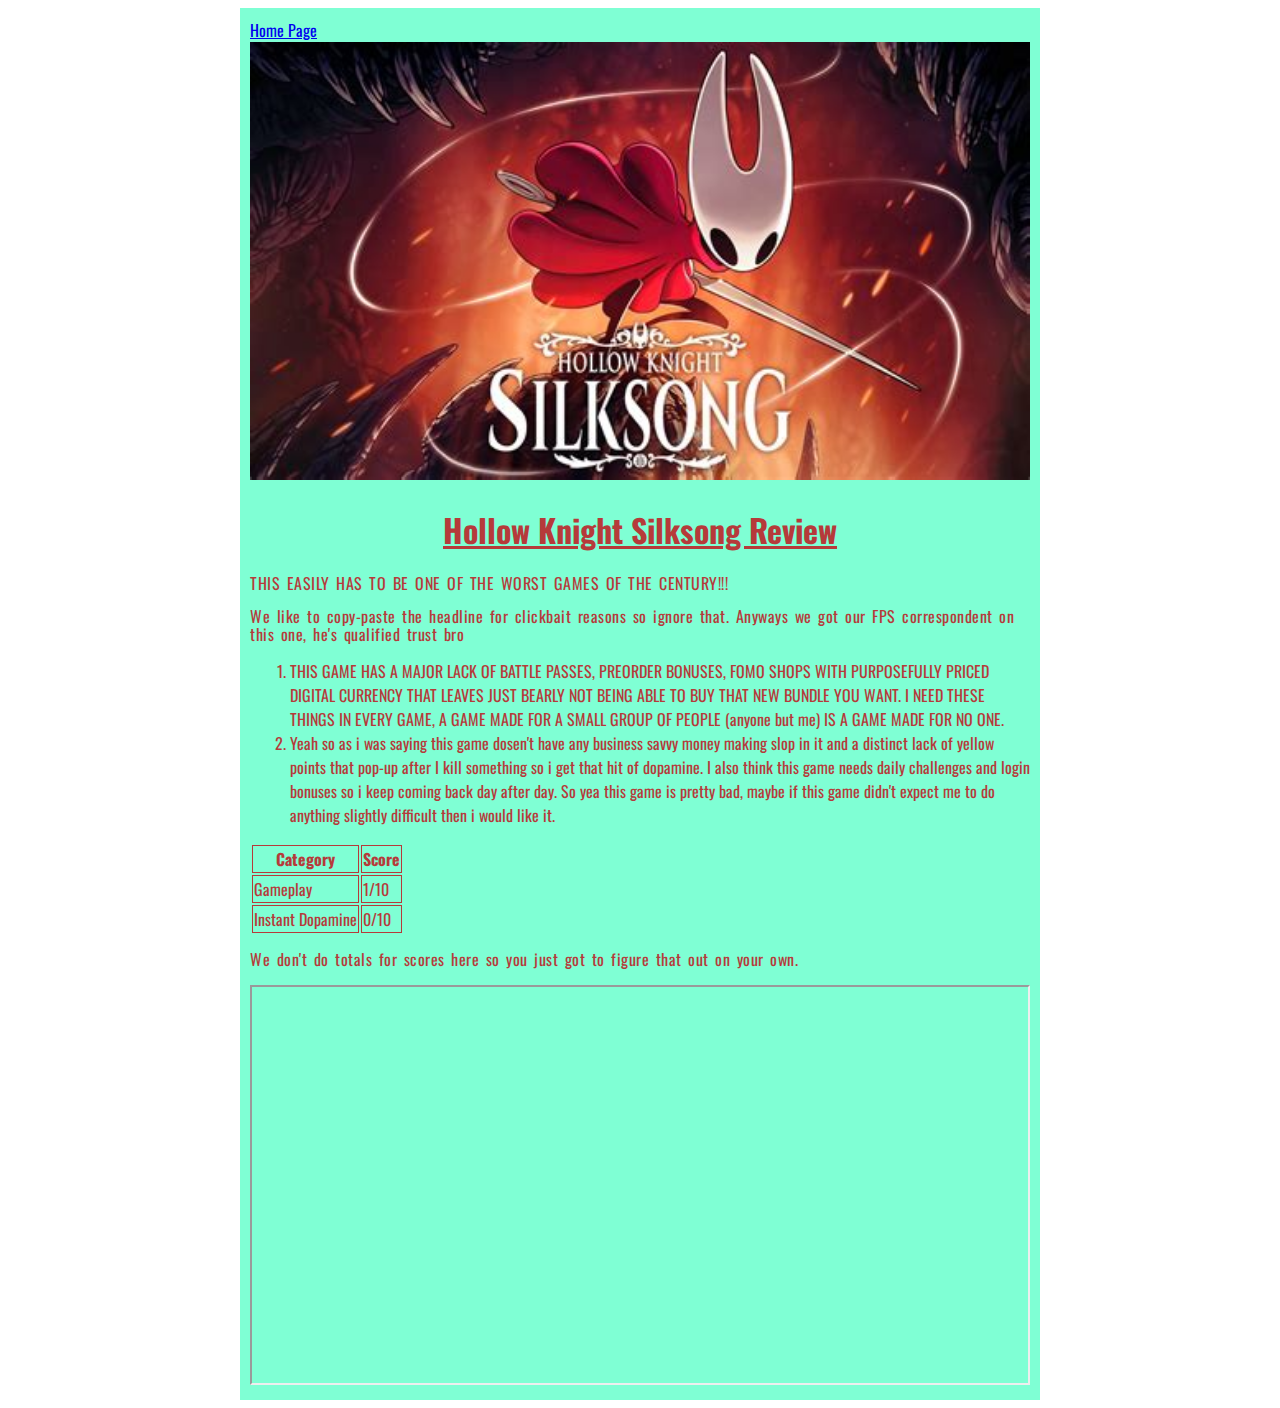
<file: hollow_knight_silksong_review.html>
<!doctype html>
<html lang="en">
    <head>
        <meta charset="UTF-8">
        <title>CGR</title>
        <meta name="viewport" content="width=device-width, intial-scale=1.0">
        <link rel="stylesheet" href="style.css">
        <link rel="icon" type="image/png" href="images/favicon.png">
        <link rel="preconnect" href="https://fonts.googleapis.com">
        <link rel="preconnect" href="https://fonts.gstatic.com" crossorigin>
        <link href="https://fonts.googleapis.com/css2?family=Oswald:wght@200..700&display=swap" rel="stylesheet">
    </head>
    <body>
        <div class="centred-content">
            <a href="index.html">Home Page</a>
            <div class="image">
                <img src="images/silksong.jpg" alt="Offical Hollow Knight Silksong Cover Image">
            </div>
            <h1>Hollow Knight Silksong Review</h1>
            <p>THIS EASILY HAS TO BE ONE OF THE WORST GAMES OF THE CENTURY!!!</p>
            <p>
                We like to copy-paste the headline for clickbait reasons so ignore that. Anyways we got our FPS
                correspondent on this one, he's qualified trust bro
            </p>
            <ol>
                <li>
                    THIS GAME HAS A MAJOR LACK OF BATTLE PASSES, PREORDER BONUSES, FOMO SHOPS WITH PURPOSEFULLY PRICED
                    DIGITAL CURRENCY THAT LEAVES JUST BEARLY NOT BEING ABLE TO BUY THAT NEW BUNDLE YOU WANT. I NEED
                    THESE THINGS IN EVERY GAME, A GAME MADE FOR A SMALL GROUP OF PEOPLE (anyone but me) IS A GAME MADE
                    FOR NO ONE.
                </li>
                <li>
                    Yeah so as i was saying this game dosen't have any business savvy money making slop in it and a
                    distinct lack of yellow points that pop-up after I kill something so i get that hit of dopamine. I
                    also think this game needs daily challenges and login bonuses so i keep coming back day after day.
                    So yea this game is pretty bad, maybe if this game didn't expect me to do anything slightly
                    difficult then i would like it.
                </li>
            </ol>
            <table>
                <tr>
                    <th>Category</th>
                    <th>Score</th>
                </tr>
                <tr>
                    <td>Gameplay</td>
                    <td>1/10</td>
                </tr>
                <tr>
                    <td>Instant Dopamine</td>
                    <td>0/10</td>
                </tr>
            </table>
            <p>We don't do totals for scores here so you just got to figure that out on your own.</p>
            <iframe
                width="100%"
                height="400"
                src="https://www.youtube.com/embed/6XGeJwsUP9c?si=c9p_tHx7sLwcu-C_"
                title="YouTube video player"
                allow="accelerometer; autoplay; clipboard-write; encrypted-media; gyroscope; picture-in-picture; web-share"
                referrerpolicy="strict-origin-when-cross-origin"
                allowfullscreen></iframe>
        </div>
    </body>
</html>
</file>
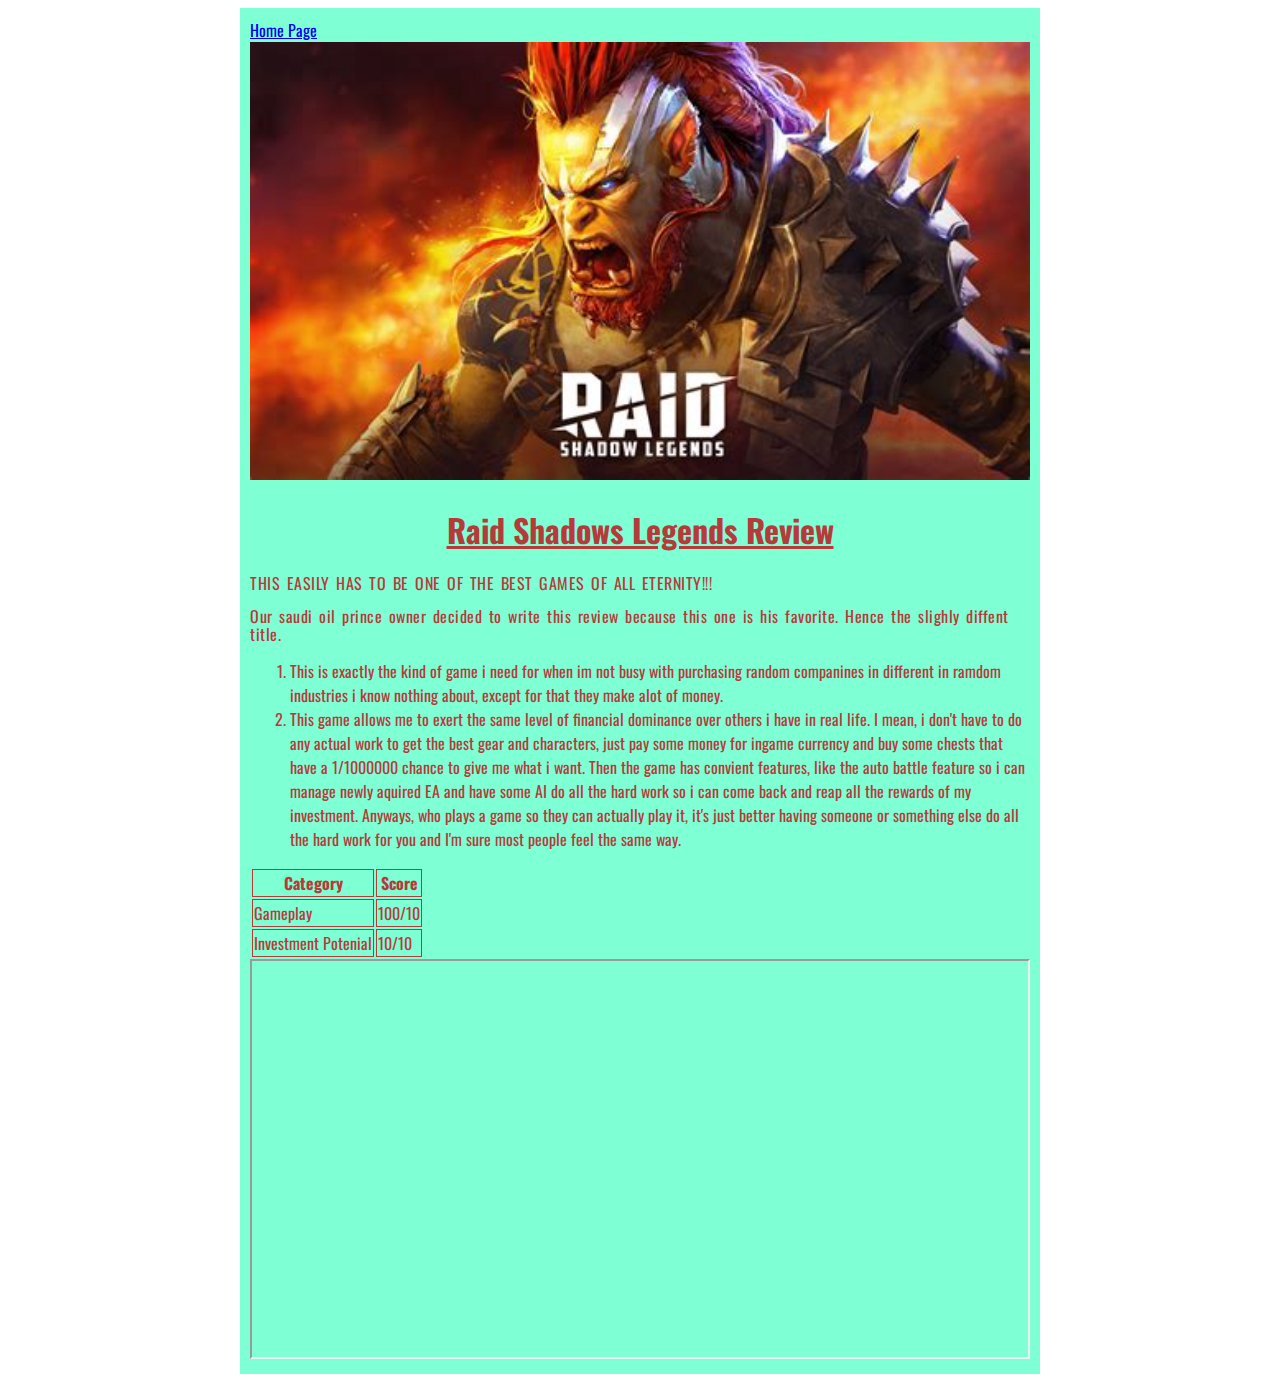
<file: raid_shadow_legends_review.html>
<!doctype html>
<html lang="en">
    <head>
        <meta charset="UTF-8">
        <title>CGR</title>
        <meta name="viewport" content="width=device-width, intial-scale=1.0">
        <link rel="stylesheet" href="style.css">
        <link rel="icon" type="image/png" href="images/favicon.png">
        <link rel="preconnect" href="https://fonts.googleapis.com">
        <link rel="preconnect" href="https://fonts.gstatic.com" crossorigin>
        <link href="https://fonts.googleapis.com/css2?family=Oswald:wght@200..700&display=swap" rel="stylesheet">
    </head>
    <body>
        <div class="centred-content">
            <a href="index.html">Home Page</a>
            <div class="image">
                <img src="images/raid.jpg" alt="Offical Raid Shadow Legends Cover Image" fetchpriority=high>
            </div>
            <h1>Raid Shadows Legends Review</h1>
            <p>THIS EASILY HAS TO BE ONE OF THE BEST GAMES OF ALL ETERNITY!!!</p>
            <p>
                Our saudi oil prince owner decided to write this review because this one is his favorite. Hence the
                slighly diffent title.
            </p>
            <ol>
                <li>
                    This is exactly the kind of game i need for when im not busy with purchasing random companines in
                    different in ramdom industries i know nothing about, except for that they make alot of money.
                </li>
                <li>
                    This game allows me to exert the same level of financial dominance over others i have in real life.
                    I mean, i don't have to do any actual work to get the best gear and characters, just pay some money
                    for ingame currency and buy some chests that have a 1/1000000 chance to give me what i want. Then
                    the game has convient features, like the auto battle feature so i can manage newly aquired EA and
                    have some AI do all the hard work so i can come back and reap all the rewards of my investment.
                    Anyways, who plays a game so they can actually play it, it's just better having someone or something
                    else do all the hard work for you and I'm sure most people feel the same way.
                </li>
            </ol>
            <table>
                <tr>
                    <th>Category</th>
                    <th>Score</th>
                </tr>
                <tr>
                    <td>Gameplay</td>
                    <td>100/10</td>
                </tr>
                <tr>
                    <td>Investment Potenial</td>
                    <td>10/10</td>
                </tr>
            </table>
            <iframe
                width="100%"
                height="400"
                src="https://www.youtube.com/embed/gmwbHdJLadE?si=BxdlI4qUw3N_iBf_"
                title="YouTube video player"
                allow="accelerometer; autoplay; clipboard-write; encrypted-media; gyroscope; picture-in-picture; web-share"
                referrerpolicy="strict-origin-when-cross-origin"
                allowfullscreen></iframe>
        </div>
    </body>
</html>
</file>
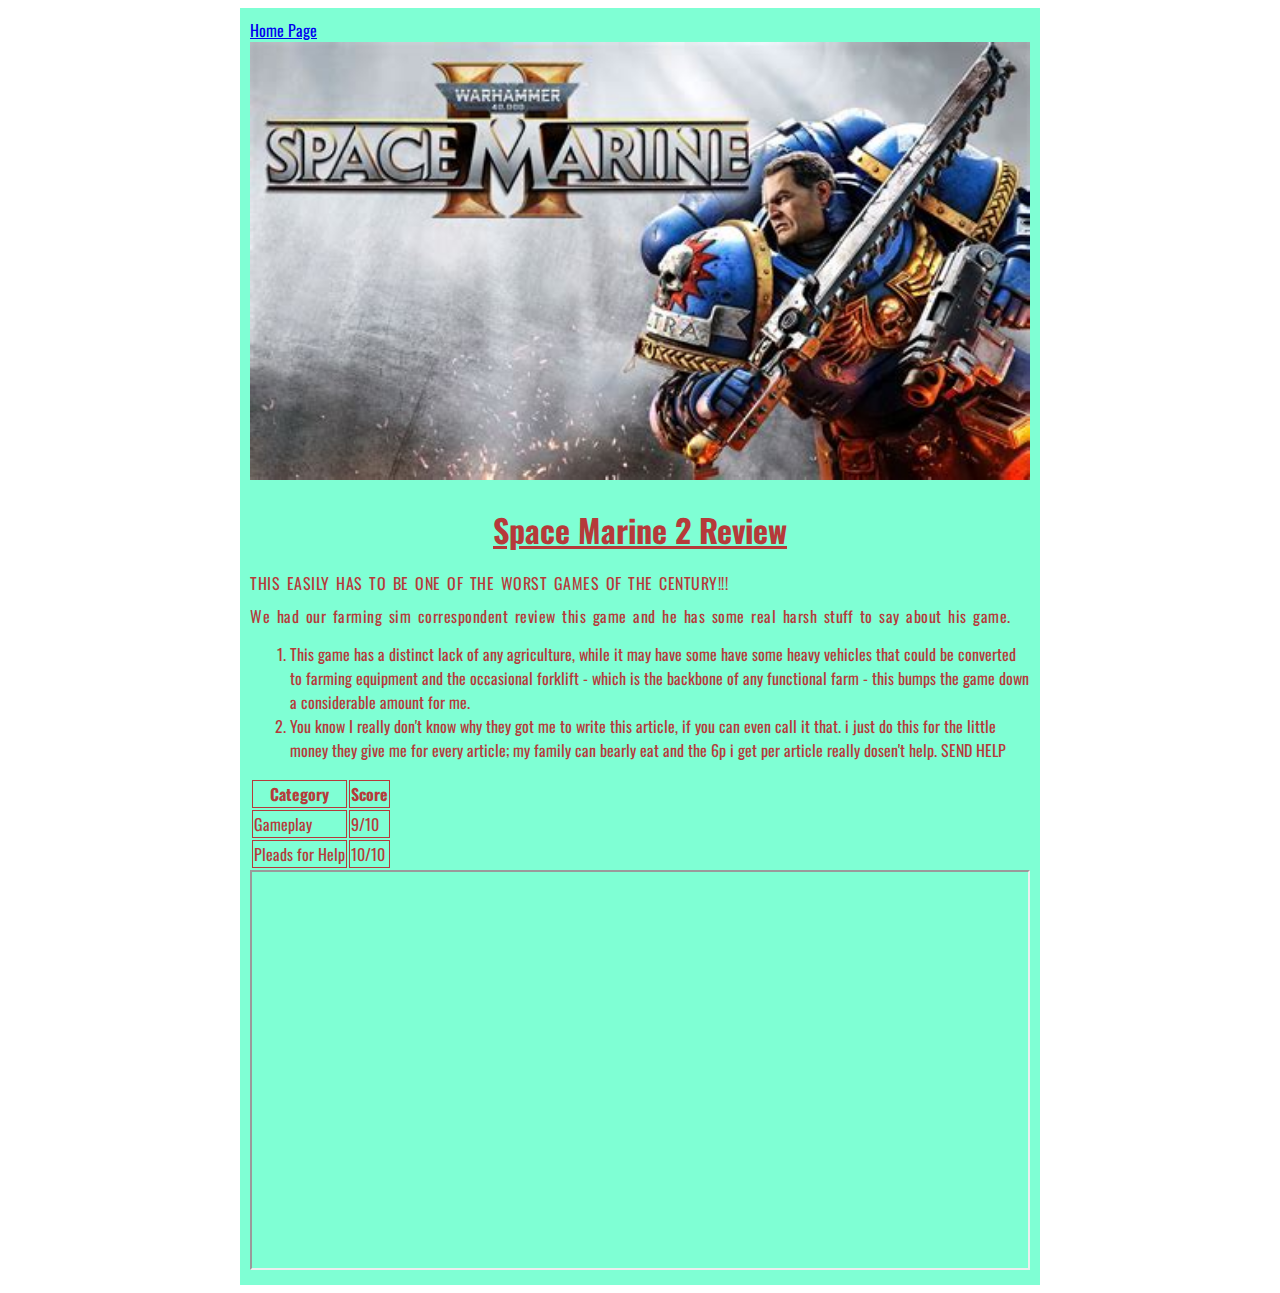
<file: space_marine_2_review.html>
<!doctype html>
<html lang="en">
    <head>
        <meta charset="UTF-8">
        <title>CGR</title>
        <meta name="viewport" content="width=device-width, intial-scale=1.0">
        <link rel="stylesheet" href="style.css">
        <link rel="icon" type="image/png" href="images/favicon.png">
        <link rel="preconnect" href="https://fonts.googleapis.com">
        <link rel="preconnect" href="https://fonts.gstatic.com" crossorigin>
        <link href="https://fonts.googleapis.com/css2?family=Oswald:wght@200..700&display=swap" rel="stylesheet">
    </head>
    <body>
        <div class="centred-content">
            <a href="index.html">Home Page</a>
            <div class="image">
                <img src="images/spacemarine.jpg" alt="Offical Space Marine 2 cover image">
            </div>
            <h1>Space Marine 2 Review</h1>
            <p>THIS EASILY HAS TO BE ONE OF THE WORST GAMES OF THE CENTURY!!!</p>
            <p>
                We had our farming sim correspondent review this game and he has some real harsh stuff to say about his
                game.
            </p>
            <ol>
                <li>
                    This game has a distinct lack of any agriculture, while it may have some have some heavy vehicles
                    that could be converted to farming equipment and the occasional forklift - which is the backbone of
                    any functional farm - this bumps the game down a considerable amount for me.
                </li>
                <li>
                    You know I really don't know why they got me to write this article, if you can even call it that. i
                    just do this for the little money they give me for every article; my family can bearly eat and the
                    6p i get per article really dosen't help. SEND HELP
                </li>
            </ol>
            <table>
                <tr>
                    <th>Category</th>
                    <th>Score</th>
                </tr>
                <tr>
                    <td>Gameplay</td>
                    <td>9/10</td>
                </tr>
                <tr>
                    <td>Pleads for Help</td>
                    <td>10/10</td>
                </tr>
            </table>
            <iframe
                width="100%"
                height="400"
                src="https://www.youtube.com/embed/kuMuO1KcaIU?si=aJpW1PIZEZ0x4uSj"
                title="YouTube video player"
                allow="accelerometer; autoplay; clipboard-write; encrypted-media; gyroscope; picture-in-picture; web-share"
                referrerpolicy="strict-origin-when-cross-origin"
                allowfullscreen></iframe>
        </div>
    </body>
</html>
</file>
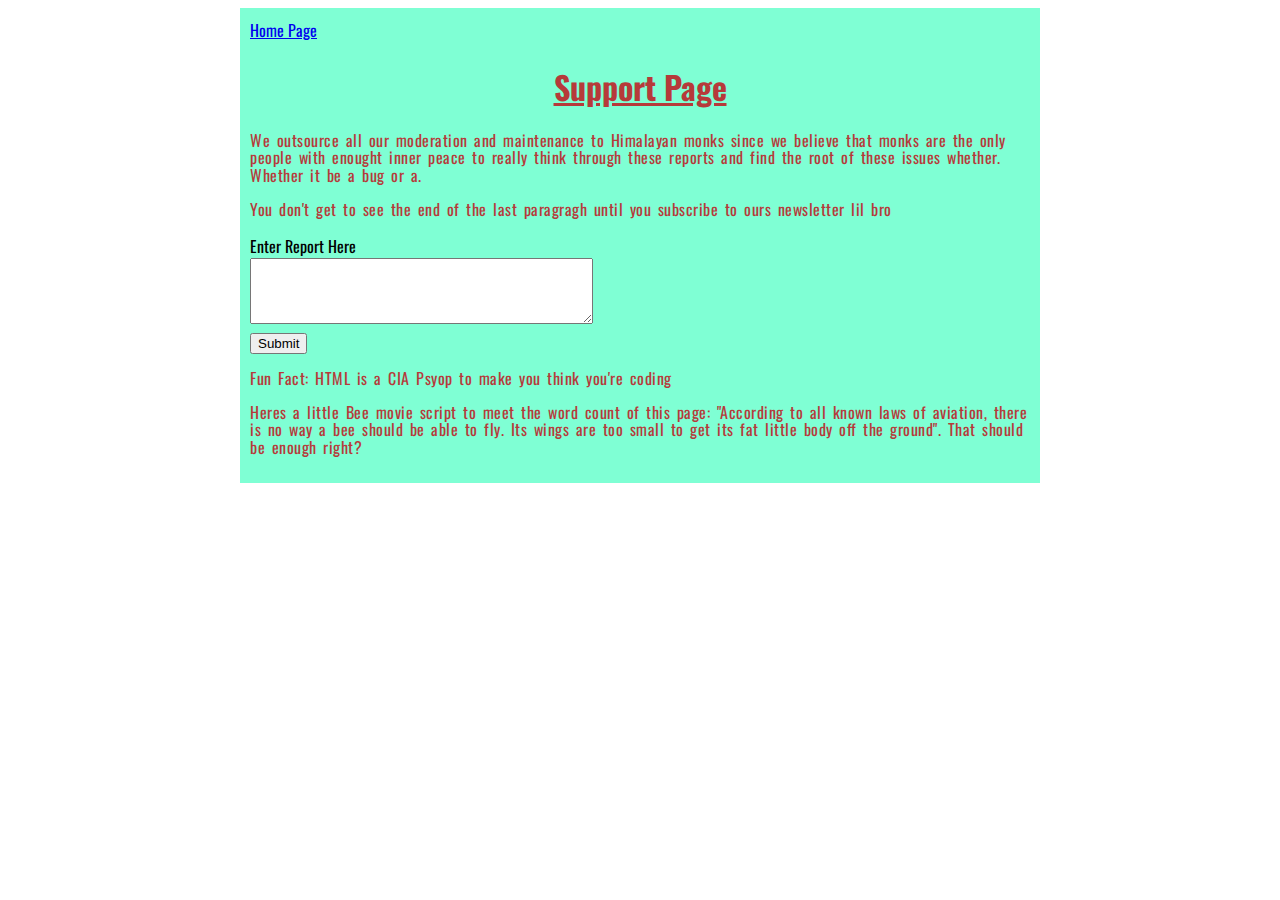
<file: support.html>
<!doctype html>
<html lang="en">
    <head>
        <meta charset="UTF-8">
        <title>CGR</title>
        <meta name="viewport" content="width=device-width, intial-scale=1.0">
        <link rel="stylesheet" href="style.css">
         <link rel="icon" type="image/png" href="images/favicon.png">
         <link rel="preconnect" href="https://fonts.googleapis.com">
        <link rel="preconnect" href="https://fonts.gstatic.com" crossorigin>
        <link href="https://fonts.googleapis.com/css2?family=Oswald:wght@200..700&display=swap" rel="stylesheet">
    </head>
    <body>
        <div class="centred-content">
            <a href="index.html">Home Page</a>
            <form>
                <h1>Support Page</h1>
                <p>
                    We outsource all our moderation and maintenance to Himalayan monks since we believe that monks are
                    the only people with enought inner peace to really think through these reports and find the root of
                    these issues whether. Whether it be a bug or a.
                </p>
                <p>You don't get to see the end of the last paragragh until you subscribe to ours newsletter lil bro</p>
                <label for="reportbox">Enter Report Here </label>
                <br>
                <textarea id="reportbox" rows="4" cols="40"></textarea>
                <br>
                <input type="submit" value="Submit">
                <p>Fun Fact: HTML is a CIA Psyop to make you think you're coding</p>
                <p>
                    Heres a little Bee movie script to meet the word count of this page: "According to all known laws of
                    aviation, there is no way a bee should be able to fly. Its wings are too small to get its fat little
                    body off the ground". That should be enough right?
                </p>
            </form>
        </div>
    </body>
</html>
</file>
<file: style.css>
*,
*::before,
*::after {
    box-sizing: border-box;
}

body {
    font-family: "Oswald", sans-serif;
}
p {
    color: #b63a3a;
    line-height: 1.1;
    letter-spacing: 0.5px;
    word-spacing: 2px;
}
h1 {
    color: #b63a3a;
    text-align: center;
    text-decoration: underline;
    text-transform: capitalize;
    font-weight: 1000;
}
li {
    color: #b63a3a;
}
tr {
    color: #b63a3a;
}
.highlight {
    color: #3200ff;
}
#main-title {
    color: #cf00ff;
}
.banner {
    background-color: aqua;
    background-image: url("images/guy.jpg");
    background-repeat: no-repeat;
    background-position: top;

    border-width: 2px;
    border-style: solid;

    width: 80%;

    padding: 16px;
}
.card {
    max-width: 300px;
    padding: 16px;
    margin: 12px;
    border: 2px solid #444;
    border-radius: 8px;
    background-color: #fff;
    box-shadow: 0 4px 8px rgba(0, 0, 0, 0.8);
    box-sizing: border-box;
}

.centred-content {
    max-width: 800px;
    background-color: aquamarine;
    margin-left: auto;
    margin-right: auto;
    padding: 10px;
}
.navbar {
    text-align: center;
    width: 100%;
}

.navbutton {
    background-color: bisque;
    border: 1px dashed #444;
    
    display: inline-block;
    width: 150px;
    height: 60px;
    vertical-align: middle;
    margin: 10px;
    padding: 10px;
}

/* default - mobile/phone */
.navbutton {
    width: 100%;
    margin: -4px
}
img { 
    width: 100%;
  height: auto;   
}

/* tablet and up */
@media (min-width: 830px) {
    .navbutton {
        display: inline-block;
    }
}

/* large desktop */
@media (min-width: 1200px) {
    .navbutton {
        display: inline-block;
        width: 150px;
        margin: 10px;
    }
}
.image {
    text-align: center
}
.table, th, td {
  border: 1px solid;
}
</file>
